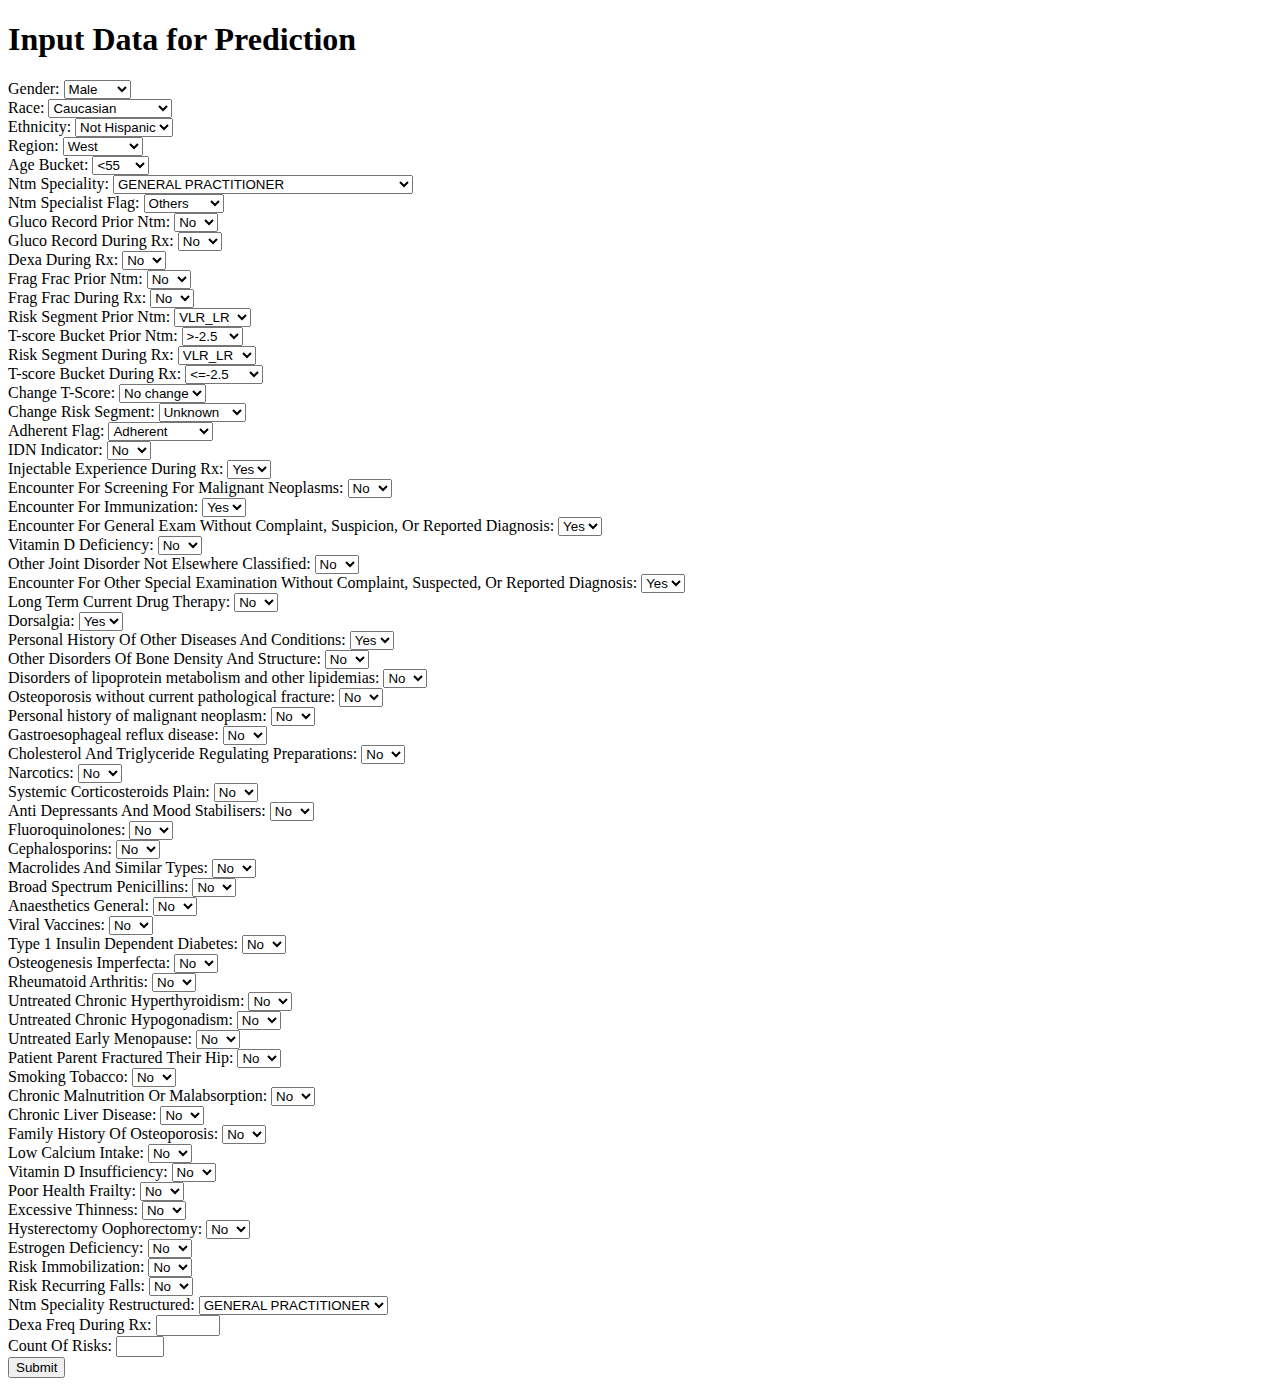
<file: template/index.html>
<!DOCTYPE html>
<html lang="en">
<head>
    <meta charset="UTF-8">
    <meta name="viewport" content="width=device-width, initial-scale=1.0">
    <title>Data Input Form</title>
</head>
<body>
    <h1>Input Data for Prediction</h1>
    <form action="/predict" method="post">
        <!-- Example for a categorical field -->
        
        <label for="Gender">Gender:</label>
        <select name="Gender" id="Gender">
            <option value="Male">Male</option>
            <option value="Female">Female</option>
            <!-- Add more gender options here -->
        </select><br>

        <label for="Race">Race:</label>
        <select name="Race" id="Race">
            <option value="Caucasian">Caucasian</option>
            <option value="Asian">Asian</option>
            <option value="African American">African American</option>
        </select><br>
        
        <label for="Ethnicity">Ethnicity:</label>
        <select name="Ethnicity" id="Ethnicity">
            <option value="Not Hispanic">Not Hispanic</option>
            <option value="Hispanic">Hispanic</option>
        </select><br>

        <label for="Region">Region:</label>
        <select name="Region" id="Region">
            <option value="West">West</option>
            <option value="Midwest">Midwest</option>
            <option value="South">South</option>
            <option value="Northeast">Northeast</option>
        </select><br>

        <label for="Age_Bucket">Age Bucket:</label>
        <select name="Age_Bucket" id="Age_Bucket">
            <option value="<55"><55</option>
            <option value="55-65">55-65</option>
            <option value="65-75">65-75</option>
            <option value=">75">>75</option>
            <!-- Add more age bucket options here -->
        </select><br>

        <label for="Ntm_Speciality">Ntm Speciality:</label>
        <select name="Ntm_Speciality" id="Ntm_Speciality">
            <option value="GENERAL PRACTITIONER">GENERAL PRACTITIONER</option>
            <option value="Unknown">Unknown</option>
            <option value="ENDOCRINOLOGY">ENDOCRINOLOGY</option>
            <option value="RHEUMATOLOGY">RHEUMATOLOGY</option>
            <option value="ONCOLOGY">ONCOLOGY</option>
            <option value="PATHOLOGY">PATHOLOGY</option>
            <option value="OBSTETRICS AND GYNECOLOGY">OBSTETRICS AND GYNECOLOGY</option>
            <option value="PSYCHIATRY AND NEUROLOGY">PSYCHIATRY AND NEUROLOGY</option>
            <option value="ORTHOPEDIC SURGERY">ORTHOPEDIC SURGERY</option>
            <option value="PHYSICAL MEDICINE AND REHABILITATION">PHYSICAL MEDICINE AND REHABILITATION</option>
            <option value="SURGERY AND SURGICAL SPECIALTIES">SURGERY AND SURGICAL SPECIALTIES</option>
            <option value="PEDIATRICS">PEDIATRICS</option>
            <option value="PULMONARY MEDICINE">PULMONARY MEDICINE</option>
            <option value="HEMATOLOGY & ONCOLOGY">HEMATOLOGY & ONCOLOGY</option>
            <option value="UROLOGY">UROLOGY</option>
            <option value="PAIN MEDICINE">PAIN MEDICINE</option>
            <option value="NEUROLOGY">NEUROLOGY</option>
            <option value="RADIOLOGY">RADIOLOGY</option>
            <option value="GASTROENTEROLOGY">GASTROENTEROLOGY</option>
            <option value="EMERGENCY MEDICINE">EMERGENCY MEDICINE</option>
            <option value="PODIATRY">PODIATRY</option>
            <option value="OPHTHALMOLOGY">OPHTHALMOLOGY</option>
            <option value="OCCUPATIONAL MEDICINE">OCCUPATIONAL MEDICINE</option>
            <option value="TRANSPLANT SURGERY">TRANSPLANT SURGERY</option>
            <option value="PLASTIC SURGERY">PLASTIC SURGERY</option>
            <option value="CLINICAL NURSE SPECIALIST">CLINICAL NURSE SPECIALIST</option>
            <option value="OTOLARYNGOLOGY">OTOLARYNGOLOGY</option>
            <option value="HOSPITAL MEDICINE">HOSPITAL MEDICINE</option>
            <option value="ORTHOPEDICS">ORTHOPEDICS</option>
            <option value="NEPHROLOGY">NEPHROLOGY</option>
            <option value="GERIATRIC MEDICINE">GERIATRIC MEDICINE</option>
            <option value="HOSPICE AND PALLIATIVE MEDICINE">HOSPICE AND PALLIATIVE MEDICINE</option>
            <option value="VASCULAR SURGERY">VASCULAR SURGERY</option>
            <option value="CARDIOLOGY">CARDIOLOGY</option>
            <option value="NUCLEAR MEDICINE">NUCLEAR MEDICINE</option>
        </select><br>

        <label for="Ntm_Specialist_Flag">Ntm Specialist Flag:</label>
        <select name="Ntm_Specialist_Flag" id="Ntm_Specialist_Flag">
            <option value="Others">Others</option>
            <option value="Specialist">Specialist</option>
        </select><br>

        <label for="Gluco_Record_Prior_Ntm">Gluco Record Prior Ntm:</label>
        <select name="Gluco_Record_Prior_Ntm" id="Gluco_Record_Prior_Ntm">
            <option value="N">No</option>
            <option value="Y">Yes</option>
        </select><br>

        <label for="Gluco_Record_During_Rx">Gluco Record During Rx:</label>
        <select name="Gluco_Record_During_Rx" id="Gluco_Record_During_Rx">
            <option value="N">No</option>
            <option value="Y">Yes</option>
        </select><br>

        <label for="Dexa_During_Rx">Dexa During Rx:</label>
        <select name="Dexa_During_Rx" id="Dexa_During_Rx">
            <option value="N">No</option>
            <option value="Y">Yes</option>
        </select><br>

        <label for="Frag_Frac_Prior_Ntm">Frag Frac Prior Ntm:</label>
        <select name="Frag_Frac_Prior_Ntm" id="Frag_Frac_Prior_Ntm">
            <option value="N">No</option>
            <option value="Y">Yes</option>
        </select><br>

        <label for="Frag_Frac_During_Rx">Frag Frac During Rx:</label>
        <select name="Frag_Frac_During_Rx" id="Frag_Frac_During_Rx">
            <option value="N">No</option>
            <option value="Y">Yes</option>
        </select><br>

        <label for="Risk_Segment_Prior_Ntm">Risk Segment Prior Ntm:</label>
        <select name="Risk_Segment_Prior_Ntm" id="Risk_Segment_Prior_Ntm">
            <option value="VLR_LR">VLR_LR</option>
            <option value="HR_VHR">HR_VHR</option>
        </select><br>

        <label for="Tscore_Bucket_Prior_Ntm">T-score Bucket Prior Ntm:</label>
        <select name="Tscore_Bucket_Prior_Ntm" id="Tscore_Bucket_Prior_Ntm">
            <option value=">-2.5">>-2.5</option>
            <option value="<=-2.5"><=-2.5</option>
        </select><br>

        <label for="Risk_Segment_During_Rx">Risk Segment During Rx:</label>
        <select name="Risk_Segment_During_Rx" id="Risk_Segment_During_Rx">
            <option value="VLR_LR">VLR_LR</option>
            <option value="Unknown">Unknown</option>
            <option value="HR_VHR">HR_VHR</option>
        </select><br>

        <label for="Tscore_Bucket_During_Rx">T-score Bucket During Rx:</label>
        <select name="Tscore_Bucket_During_Rx" id="Tscore_Bucket_During_Rx">
            <option value="<=-2.5"><=-2.5</option>
            <option value="Unknown">Unknown</option>
            <option value=">-2.5">>-2.5</option>
        </select><br>

        <label for="Change_T_Score">Change T-Score:</label>
        <select name="Change_T_Score" id="Change_T_Score">
            <option value="No change">No change</option>
            <option value="Unknown">Unknown</option>
            <option value="Worsened">Worsened</option>
            <option value="Improved">Improved</option>
        </select><br>

        <label for="Change_Risk_Segment">Change Risk Segment:</label>
        <select name="Change_Risk_Segment" id="Change_Risk_Segment">
            <option value="Unknown">Unknown</option>
            <option value="No change">No change</option>
            <option value="Worsened">Worsened</option>
            <option value="Improved">Improved</option>
        </select><br>

        <label for="Adherent_Flag">Adherent Flag:</label>
        <select name="Adherent_Flag" id="Adherent_Flag">
            <option value="Adherent">Adherent</option>
            <option value="Non-Adherent">Non-Adherent</option>
        </select><br>

        <label for="Idn_Indicator">IDN Indicator:</label>
        <select name="Idn_Indicator" id="Idn_Indicator">
            <option value="N">No</option>
            <option value="Y">Yes</option>
        </select><br>

        <label for="Injectable_Experience_During_Rx">Injectable Experience During Rx:</label>
        <select name="Injectable_Experience_During_Rx" id="Injectable_Experience_During_Rx">
            <option value="Y">Yes</option>
            <option value="N">No</option>
        </select><br>

        <label for="Comorb_Encounter_For_Screening_For_Malignant_Neoplasms">Encounter For Screening For Malignant Neoplasms:</label>
        <select name="Comorb_Encounter_For_Screening_For_Malignant_Neoplasms" id="Comorb_Encounter_For_Screening_For_Malignant_Neoplasms">
            <option value="N">No</option>
            <option value="Y">Yes</option>
        </select><br>

        <label for="Comorb_Encounter_For_Immunization">Encounter For Immunization:</label>
        <select name="Comorb_Encounter_For_Immunization" id="Comorb_Encounter_For_Immunization">
            <option value="Y">Yes</option>
            <option value="N">No</option>
        </select><br>

        <label for="Comorb_Encntr_For_General_Exam_W_O_Complaint_Susp_Or_Reprtd_Dx">Encounter For General Exam Without Complaint, Suspicion, Or Reported Diagnosis:</label>
        <select name="Comorb_Encntr_For_General_Exam_W_O_Complaint_Susp_Or_Reprtd_Dx" id="Comorb_Encntr_For_General_Exam_W_O_Complaint_Susp_Or_Reprtd_Dx">
            <option value="Y">Yes</option>
            <option value="N">No</option>
        </select><br>

        <label for="Comorb_Vitamin_D_Deficiency">Vitamin D Deficiency:</label>
        <select name="Comorb_Vitamin_D_Deficiency" id="Comorb_Vitamin_D_Deficiency">
            <option value="N">No</option>
            <option value="Y">Yes</option>
        </select><br>

        <label for="Comorb_Other_Joint_Disorder_Not_Elsewhere_Classified">Other Joint Disorder Not Elsewhere Classified:</label>
        <select name="Comorb_Other_Joint_Disorder_Not_Elsewhere_Classified" id="Comorb_Other_Joint_Disorder_Not_Elsewhere_Classified">
            <option value="N">No</option>
            <option value="Y">Yes</option>
        </select><br>

        <label for="Comorb_Encntr_For_Oth_Sp_Exam_W_O_Complaint_Suspected_Or_Reprtd_Dx">Encounter For Other Special Examination Without Complaint, Suspected, Or Reported Diagnosis:</label>
        <select name="Comorb_Encntr_For_Oth_Sp_Exam_W_O_Complaint_Suspected_Or_Reprtd_Dx" id="Comorb_Encntr_For_Oth_Sp_Exam_W_O_Complaint_Suspected_Or_Reprtd_Dx">
            <option value="Y">Yes</option>
            <option value="N">No</option>
        </select><br>

        <label for="Comorb_Long_Term_Current_Drug_Therapy">Long Term Current Drug Therapy:</label>
        <select name="Comorb_Long_Term_Current_Drug_Therapy" id="Comorb_Long_Term_Current_Drug_Therapy">
            <option value="N">No</option>
            <option value="Y">Yes</option>
        </select><br>

        <label for="Comorb_Dorsalgia">Dorsalgia:</label>
        <select name="Comorb_Dorsalgia" id="Comorb_Dorsalgia">
            <option value="Y">Yes</option>
            <option value="N">No</option>
        </select><br>

        <label for="Comorb_Personal_History_Of_Other_Diseases_And_Conditions">Personal History Of Other Diseases And Conditions:</label>
        <select name="Comorb_Personal_History_Of_Other_Diseases_And_Conditions" id="Comorb_Personal_History_Of_Other_Diseases_And_Conditions">
            <option value="Y">Yes</option>
            <option value="N">No</option>
        </select><br>

        <label for="Comorb_Other_Disorders_Of_Bone_Density_And_Structure">Other Disorders Of Bone Density And Structure:</label>
        <select name="Comorb_Other_Disorders_Of_Bone_Density_And_Structure" id="Comorb_Other_Disorders_Of_Bone_Density_And_Structure">
            <option value="N">No</option>
            <option value="Y">Yes</option>
        </select><br>

        <label for="Comorb_Disorders_of_lipoprotein_metabolism_and_other_lipidemias">Disorders of lipoprotein metabolism and other lipidemias:</label>
        <select name="Comorb_Disorders_of_lipoprotein_metabolism_and_other_lipidemias" id="Comorb_Disorders_of_lipoprotein_metabolism_and_other_lipidemias">
            <option value="N">No</option>
            <option value="Y">Yes</option>
        </select><br>

        <label for="Comorb_Osteoporosis_without_current_pathological_fracture">Osteoporosis without current pathological fracture:</label>
        <select name="Comorb_Osteoporosis_without_current_pathological_fracture" id="Comorb_Osteoporosis_without_current_pathological_fracture">
            <option value="N">No</option>
            <option value="Y">Yes</option>
        </select><br>

        <label for="Comorb_Personal_history_of_malignant_neoplasm">Personal history of malignant neoplasm:</label>
        <select name="Comorb_Personal_history_of_malignant_neoplasm" id="Comorb_Personal_history_of_malignant_neoplasm">
            <option value="N">No</option>
            <option value="Y">Yes</option>
        </select><br>

        <label for="Comorb_Gastro_esophageal_reflux_disease">Gastroesophageal reflux disease:</label>
        <select name="Comorb_Gastro_esophageal_reflux_disease" id="Comorb_Gastro_esophageal_reflux_disease">
            <option value="N">No</option>
            <option value="Y">Yes</option>
        </select><br>

        <label for="Concom_Cholesterol_And_Triglyceride_Regulating_Preparations">Cholesterol And Triglyceride Regulating Preparations:</label>
        <select name="Concom_Cholesterol_And_Triglyceride_Regulating_Preparations" id="Concom_Cholesterol_And_Triglyceride_Regulating_Preparations">
            <option value="N">No</option>
            <option value="Y">Yes</option>
        </select><br>

        <label for="Concom_Narcotics">Narcotics:</label>
        <select name="Concom_Narcotics" id="Concom_Narcotics">
            <option value="N">No</option>
            <option value="Y">Yes</option>
        </select><br>

        <label for="Concom_Systemic_Corticosteroids_Plain">Systemic Corticosteroids Plain:</label>
        <select name="Concom_Systemic_Corticosteroids_Plain" id="Concom_Systemic_Corticosteroids_Plain">
            <option value="N">No</option>
            <option value="Y">Yes</option>
        </select><br>

        <label for="Concom_Anti_Depressants_And_Mood_Stabilisers">Anti Depressants And Mood Stabilisers:</label>
        <select name="Concom_Anti_Depressants_And_Mood_Stabilisers" id="Concom_Anti_Depressants_And_Mood_Stabilisers">
            <option value="N">No</option>
            <option value="Y">Yes</option>
        </select><br>

        <label for="Concom_Fluoroquinolones">Fluoroquinolones:</label>
        <select name="Concom_Fluoroquinolones" id="Concom_Fluoroquinolones">
            <option value="N">No</option>
            <option value="Y">Yes</option>
        </select><br>

        <label for="Concom_Cephalosporins">Cephalosporins:</label>
        <select name="Concom_Cephalosporins" id="Concom_Cephalosporins">
            <option value="N">No</option>
            <option value="Y">Yes</option>
        </select><br>

        <label for="Concom_Macrolides_And_Similar_Types">Macrolides And Similar Types:</label>
        <select name="Concom_Macrolides_And_Similar_Types" id="Concom_Macrolides_And_Similar_Types">
            <option value="N">No</option>
            <option value="Y">Yes</option>
        </select><br>

        <label for="Concom_Broad_Spectrum_Penicillins">Broad Spectrum Penicillins:</label>
        <select name="Concom_Broad_Spectrum_Penicillins" id="Concom_Broad_Spectrum_Penicillins">
            <option value="N">No</option>
            <option value="Y">Yes</option>
        </select><br>

        <label for="Concom_Anaesthetics_General">Anaesthetics General:</label>
        <select name="Concom_Anaesthetics_General" id="Concom_Anaesthetics_General">
            <option value="N">No</option>
            <option value="Y">Yes</option>
        </select><br>

        <label for="Concom_Viral_Vaccines">Viral Vaccines:</label>
        <select name="Concom_Viral_Vaccines" id="Concom_Viral_Vaccines">
            <option value="N">No</option>
            <option value="Y">Yes</option>
        </select><br>

        <label for="Risk_Type_1_Insulin_Dependent_Diabetes">Type 1 Insulin Dependent Diabetes:</label>
        <select name="Risk_Type_1_Insulin_Dependent_Diabetes" id="Risk_Type_1_Insulin_Dependent_Diabetes">
            <option value="N">No</option>
            <option value="Y">Yes</option>
        </select><br>

        <label for="Risk_Osteogenesis_Imperfecta">Osteogenesis Imperfecta:</label>
        <select name="Risk_Osteogenesis_Imperfecta" id="Risk_Osteogenesis_Imperfecta">
            <option value="N">No</option>
            <option value="Y">Yes</option>
        </select><br>

        <label for="Risk_Rheumatoid_Arthritis">Rheumatoid Arthritis:</label>
        <select name="Risk_Rheumatoid_Arthritis" id="Risk_Rheumatoid_Arthritis">
            <option value="N">No</option>
            <option value="Y">Yes</option>
        </select><br>

        <label for="Risk_Untreated_Chronic_Hyperthyroidism">Untreated Chronic Hyperthyroidism:</label>
        <select name="Risk_Untreated_Chronic_Hyperthyroidism" id="Risk_Untreated_Chronic_Hyperthyroidism">
            <option value="N">No</option>
            <option value="Y">Yes</option>
        </select><br>

        <label for="Risk_Untreated_Chronic_Hypogonadism">Untreated Chronic Hypogonadism:</label>
        <select name="Risk_Untreated_Chronic_Hypogonadism" id="Risk_Untreated_Chronic_Hypogonadism">
            <option value="N">No</option>
            <option value="Y">Yes</option>
        </select><br>

        <label for="Risk_Untreated_Early_Menopause">Untreated Early Menopause:</label>
        <select name="Risk_Untreated_Early_Menopause" id="Risk_Untreated_Early_Menopause">
            <option value="N">No</option>
            <option value="Y">Yes</option>
        </select><br>

        <label for="Risk_Patient_Parent_Fractured_Their_Hip">Patient Parent Fractured Their Hip:</label>
        <select name="Risk_Patient_Parent_Fractured_Their_Hip" id="Risk_Patient_Parent_Fractured_Their_Hip">
            <option value="N">No</option>
            <option value="Y">Yes</option>
        </select><br>

        <label for="Risk_Smoking_Tobacco">Smoking Tobacco:</label>
        <select name="Risk_Smoking_Tobacco" id="Risk_Smoking_Tobacco">
            <option value="N">No</option>
            <option value="Y">Yes</option>
        </select><br>

        <label for="Risk_Chronic_Malnutrition_Or_Malabsorption">Chronic Malnutrition Or Malabsorption:</label>
        <select name="Risk_Chronic_Malnutrition_Or_Malabsorption" id="Risk_Chronic_Malnutrition_Or_Malabsorption">
            <option value="N">No</option>
            <option value="Y">Yes</option>
        </select><br>

        <label for="Risk_Chronic_Liver_Disease">Chronic Liver Disease:</label>
        <select name="Risk_Chronic_Liver_Disease" id="Risk_Chronic_Liver_Disease">
            <option value="N">No</option>
            <option value="Y">Yes</option>
        </select><br>

        <label for="Risk_Family_History_Of_Osteoporosis">Family History Of Osteoporosis:</label>
        <select name="Risk_Family_History_Of_Osteoporosis" id="Risk_Family_History_Of_Osteoporosis">
            <option value="N">No</option>
            <option value="Y">Yes</option>
        </select><br>

        <label for="Risk_Low_Calcium_Intake">Low Calcium Intake:</label>
        <select name="Risk_Low_Calcium_Intake" id="Risk_Low_Calcium_Intake">
            <option value="N">No</option>
            <option value="Y">Yes</option>
        </select><br>

        <label for="Risk_Vitamin_D_Insufficiency">Vitamin D Insufficiency:</label>
        <select name="Risk_Vitamin_D_Insufficiency" id="Risk_Vitamin_D_Insufficiency">
            <option value="N">No</option>
            <option value="Y">Yes</option>
        </select><br>

        <label for="Risk_Poor_Health_Frailty">Poor Health Frailty:</label>
        <select name="Risk_Poor_Health_Frailty" id="Risk_Poor_Health_Frailty">
            <option value="N">No</option>
            <option value="Y">Yes</option>
        </select><br>

        <label for="Risk_Excessive_Thinness">Excessive Thinness:</label>
        <select name="Risk_Excessive_Thinness" id="Risk_Excessive_Thinness">
            <option value="N">No</option>
            <option value="Y">Yes</option>
        </select><br>

        <label for="Risk_Hysterectomy_Oophorectomy">Hysterectomy Oophorectomy:</label>
        <select name="Risk_Hysterectomy_Oophorectomy" id="Risk_Hysterectomy_Oophorectomy">
            <option value="N">No</option>
            <option value="Y">Yes</option>
        </select><br>

        <label for="Risk_Estrogen_Deficiency">Estrogen Deficiency:</label>
        <select name="Risk_Estrogen_Deficiency" id="Risk_Estrogen_Deficiency">
            <option value="N">No</option>
            <option value="Y">Yes</option>
        </select><br>

        <label for="Risk_Immobilization">Risk Immobilization:</label>
        <select name="Risk_Immobilization" id="Risk_Immobilization">
            <option value="N">No</option>
            <option value="Y">Yes</option>
        </select><br>

        <label for="Risk_Recurring_Falls">Risk Recurring Falls:</label>
        <select name="Risk_Recurring_Falls" id="Risk_Recurring_Falls">
            <option value="N">No</option>
            <option value="Y">Yes</option>
        </select><br>

        <label for="Ntm_Speciality_Restructured">Ntm Speciality Restructured:</label>
        <select name="Ntm_Speciality_Restructured" id="Ntm_Speciality_Restructured">
            <option value="GENERAL PRACTITIONER">GENERAL PRACTITIONER</option>
            <option value="Unknown">Unknown</option>
            <option value="ENDOCRINOLOGY">ENDOCRINOLOGY</option>
            <option value="RHEUMATOLOGY">RHEUMATOLOGY</option>
            <option value="ONCOLOGY">ONCOLOGY</option>
            <option value="Other">Other</option>
        </select><br>


        <!-- Include similar select elements for other categorical fields -->
        <!-- Replace placeholders with actual data values -->

        <!-- Example for a numerical field -->

        <label for="Dexa_Freq_During_Rx">Dexa Freq During Rx:</label>
        <input type="number" name="Dexa_Freq_During_Rx" id="Dexa_Freq_During_Rx" min="0" max="150"><br>

        <label for="Count_Of_Risks">Count Of Risks:</label>
        <input type="number" name="Count_Of_Risks" id="Count_Of_Risks" min="0" max="7"><br>

        <!-- Include input elements for other numerical fields -->

        <input type="submit" value="Submit">
    </form>
</body>
</html>
</file>
